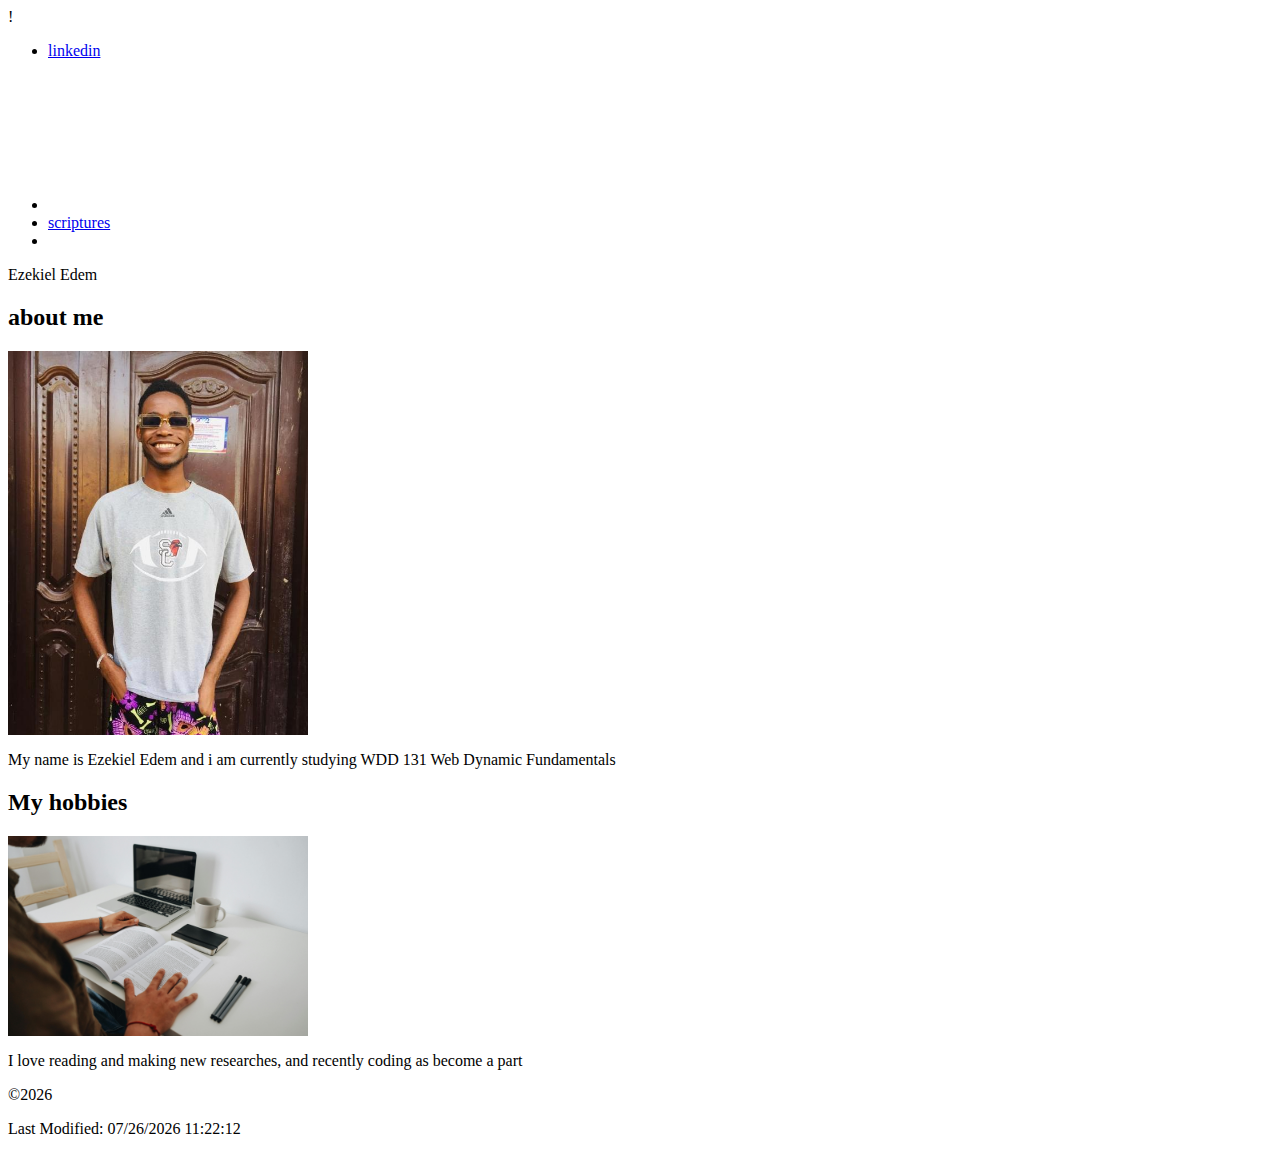
<file: index.html>
!<!DOCTYPE html>
<html lang="en-US">

<head>
    <meta charset="UTF-8">
    <meta name="viewport" content="width=device-width, initial-scale=1.0">
    <meta
        description="WDD131 Dynamic Web Fundamentals, My name is Ezekiel Edem i am living in Nigeria, and also studying Web Programming ">
    <meta name="author" content="Ezekiel Edem">
    <title>"WDD 131-Dynamic Web Fundamentals-Ezekiel Edem".
<link rel="stylesheet" href="styles/base.css">
<script src="scripts/getdates.js" defer></script>

    </title>
</head>

<body>
    <header>
        <span id="course title" content="WDD131 Dynamic Web Fundamentals"></span>
        <nav>
            <ul>
                <li><a href="www.linkedin.com/in/ezekiel-edem-a87322373" target="_blank">linkedin</a></li>
                <li><a href="https://byupw.instructure.com/" target="_blank"><canvas></a></li>
                <li><a href="https://www.churchofjesuschrist.org/study/scriptures/bofm/1-ne/3?lang=eng&id=p7#p7"
                        target="_blank">scriptures</a></li>
                <li><a href="#" final project folder></a></li>
            </ul>
        </nav>
        <main>
            <hi>Ezekiel Edem</hi>

            <search class="card">
                <h2> about me </h2>
                <img src="images/my-photo.jpg" alt="A rare photo of me" width="300">
                <p>My name is Ezekiel Edem and i am currently studying WDD 131 Web Dynamic Fundamentals</p>
            </search>

            <search class="card">
                <h2> My hobbies </h2>
                <img src="images/reading.jpg" alt="Favorite hobbies" width="300">
                <p>I love reading and making new researches, and recently coding as become a part</p>
            </search>
        </main>
        <footer>
            <p>&copy;<span id="currentyear"> Ezekiel Edem| Nigeria </span>
            <p id="lastModified"></p>
        </footer>

        <script>
            document.getElementById("currentyear").textContent = new Date().getFullYear();
            document.getElementById("lastModified").textContent = "Last Modified: " + document.lastModified;
        </script>

    </header>

</body>

</html>
</file>
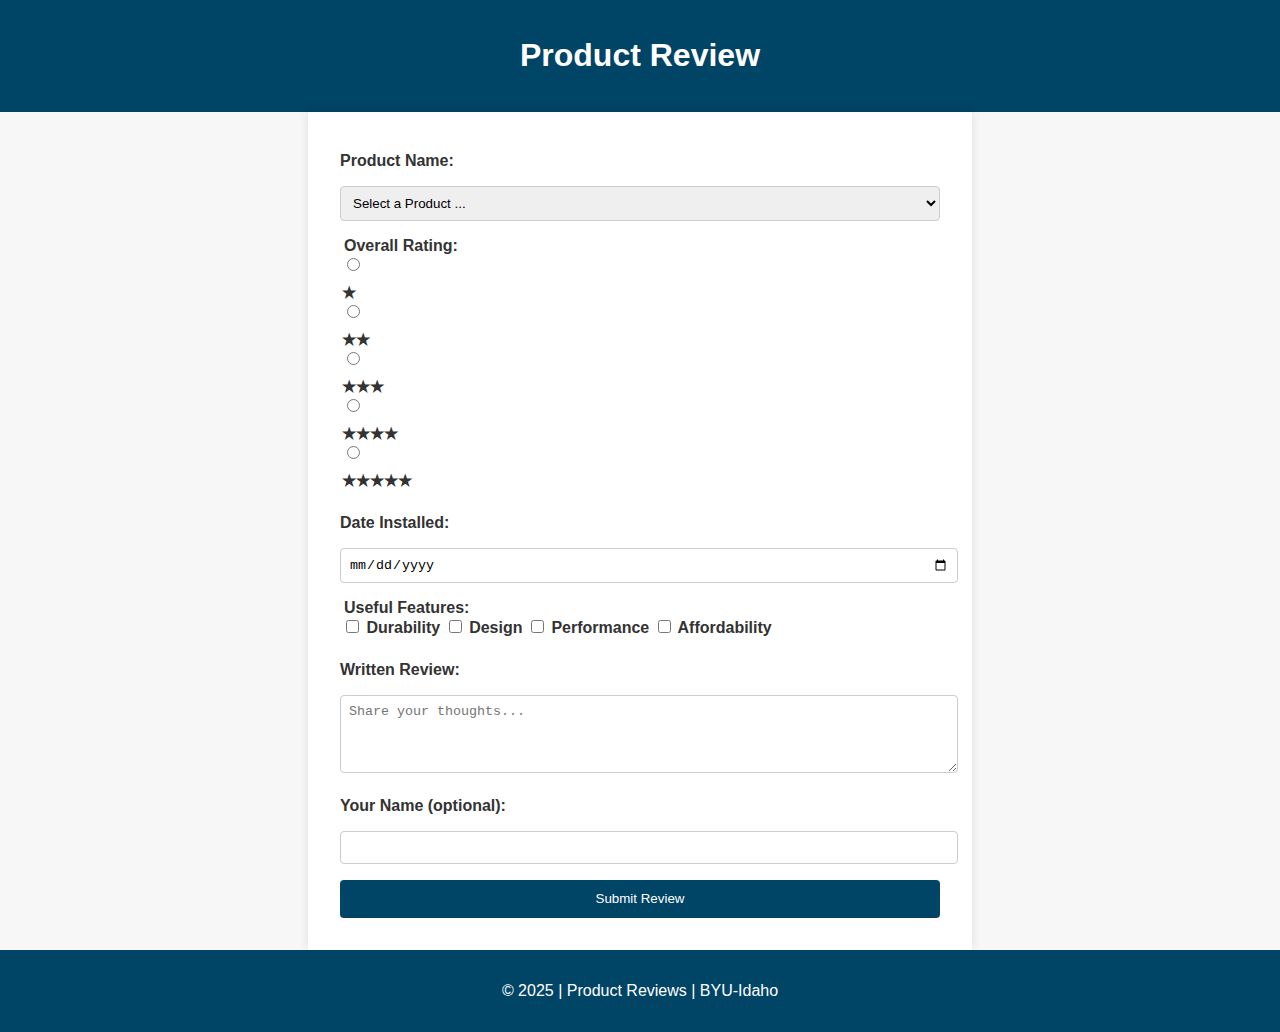
<file: form.html>
<!DOCTYPE html>
<html lang="en">
<head>
  <meta charset="UTF-8" />
  <meta name="viewport" content="width=device-width, initial-scale=1.0" />
  <title>Product Review Form</title>
  <link rel="stylesheet" href="styles/form.css" />
  <script src="scripts/form.js" defer></script>
</head>
<body>
  <header>
    <h1>Product Review</h1>
  </header>

  <main>
    <form method="get" action="review.html">
      <!-- Product Name -->
      <label for="productName">Product Name:</label>
      <select id="productName" name="productName" required>
        <option value="" disabled selected>Select a Product ...</option>
        <!-- Options will be added dynamically by JS -->
      </select>

      <!-- Overall Rating -->
      <fieldset>
        <legend>Overall Rating:</legend>
        <div class="rating">
          <input type="radio" id="rate1" name="rating" value="1" required />
          <label for="rate1">&#9733;</label>
          <input type="radio" id="rate2" name="rating" value="2" />
          <label for="rate2">&#9733;&#9733;</label>
          <input type="radio" id="rate3" name="rating" value="3" />
          <label for="rate3">&#9733;&#9733;&#9733;</label>
          <input type="radio" id="rate4" name="rating" value="4" />
          <label for="rate4">&#9733;&#9733;&#9733;&#9733;</label>
          <input type="radio" id="rate5" name="rating" value="5" />
          <label for="rate5">&#9733;&#9733;&#9733;&#9733;&#9733;</label>
        </div>
      </fieldset>

      <!-- Date Installed -->
      <label for="installDate">Date Installed:</label>
      <input type="date" id="installDate" name="installDate" required />

      <!-- Useful Features -->
      <fieldset>
        <legend>Useful Features:</legend>
        <label><input type="checkbox" name="features" value="durability" id="durability" /> Durability</label>
        <label><input type="checkbox" name="features" value="design" id="design" /> Design</label>
        <label><input type="checkbox" name="features" value="performance" id="performance" /> Performance</label>
        <label><input type="checkbox" name="features" value="affordability" id="affordability" /> Affordability</label>
      </fieldset>

      <!-- Written Review -->
      <label for="writtenReview">Written Review:</label>
      <textarea id="writtenReview" name="writtenReview" rows="4" placeholder="Share your thoughts..."></textarea>

      <!-- User Name -->
      <label for="userName">Your Name (optional):</label>
      <input type="text" id="userName" name="userName" />

      <!-- Submit -->
      <input type="submit" value="Submit Review" />
    </form>
  </main>

  <footer>
    <p>&copy; 2025 | Product Reviews | BYU-Idaho</p>
  </footer>
</body>
</html>
</file>
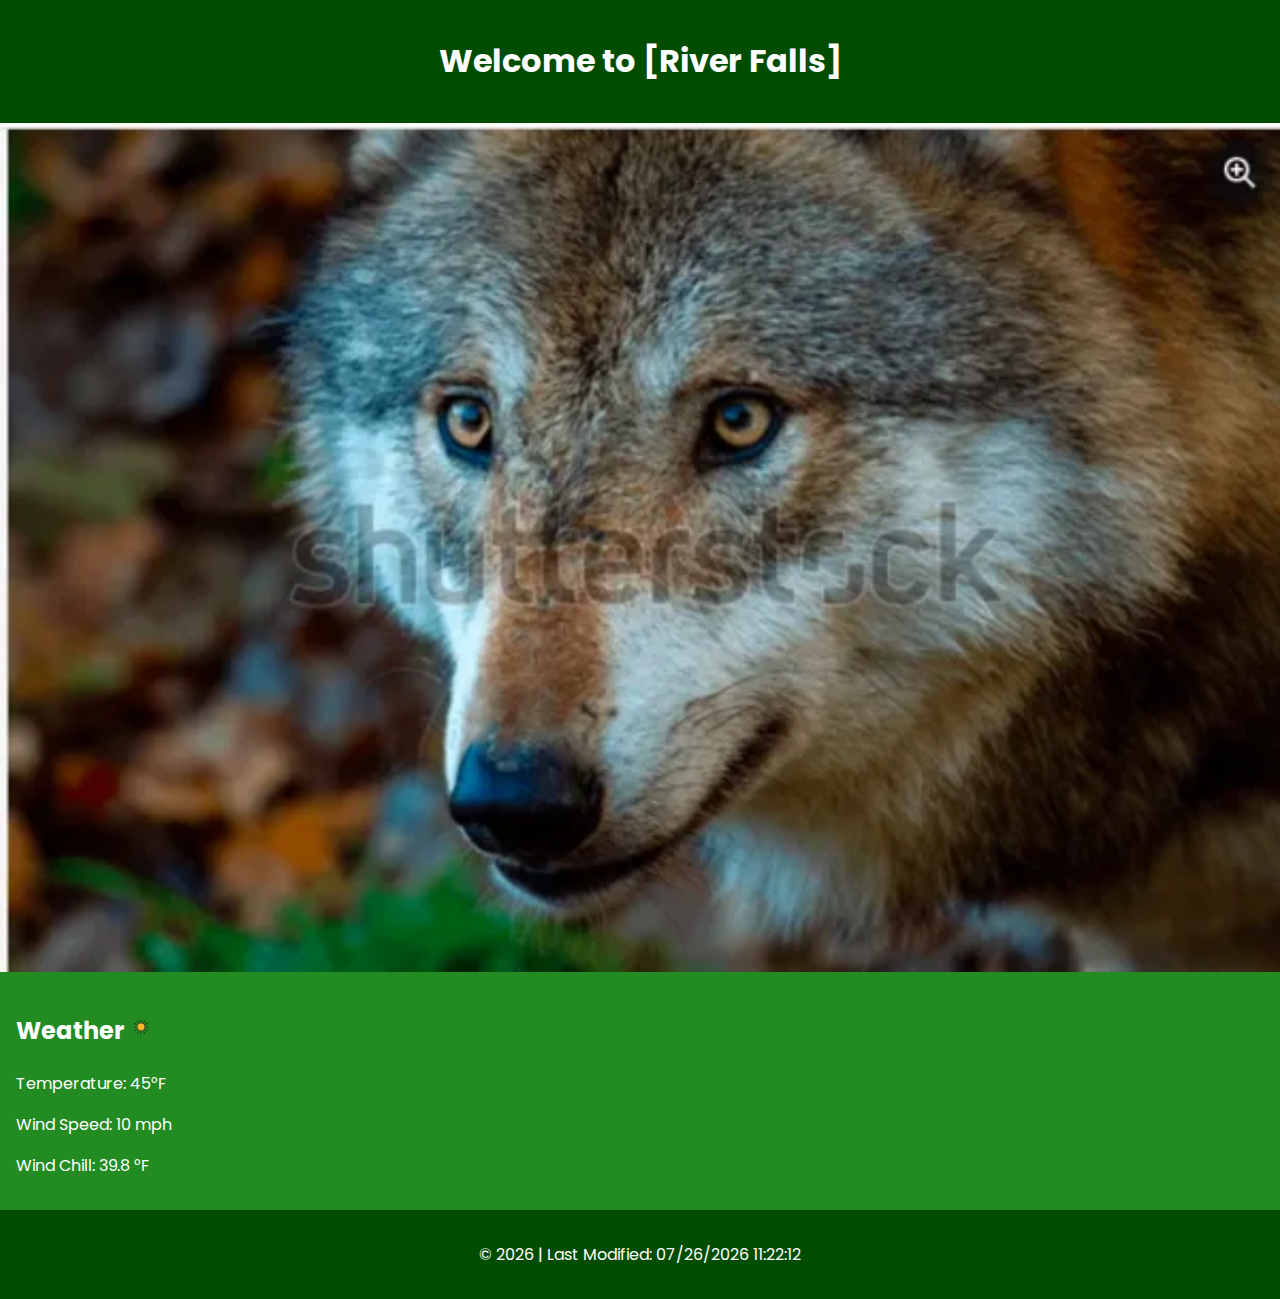
<file: place.html>
<!DOCTYPE html>
<html lang="en">
<head>
  <meta charset="UTF-8" />
  <meta name="viewport" content="width=device-width, initial-scale=1.0" />
  <title>Beautiful Place</title>
<link href="https://fonts.googleapis.com/css2?family=Poppins&display=swap" rel="stylesheet">
  <link rel="stylesheet" href="styles/place.css" />
  <script src="scripts/place.js" defer></script>
</head>
<body>
  <header>
    <h1>Welcome to [River Falls]</h1>
  </header>

  <main>
    <section class="hero">
      <picture>
        <source srcset="images/hero-small.webp" media="(min-width: 768px)">
        <img src="images/hero-large.webp" alt="Hero Images of pack of wolves" />
      </picture>
    </section>

    <section class="weather">
      <h2>Weather <span class="weather-icon"></span></h2>
      <p>Temperature: <span id="temp">45</span>°F</p>
      <p>Wind Speed: <span id="speed">10</span> mph</p>
      <p>Wind Chill: <span id="chill">--</span></p>
    </section>
  </main>

  <footer>
    <p>&copy; <span id="year"></span> | Last Modified: <span id="lastModified"></span></p>
  </footer>
</body>
</html>
</file>
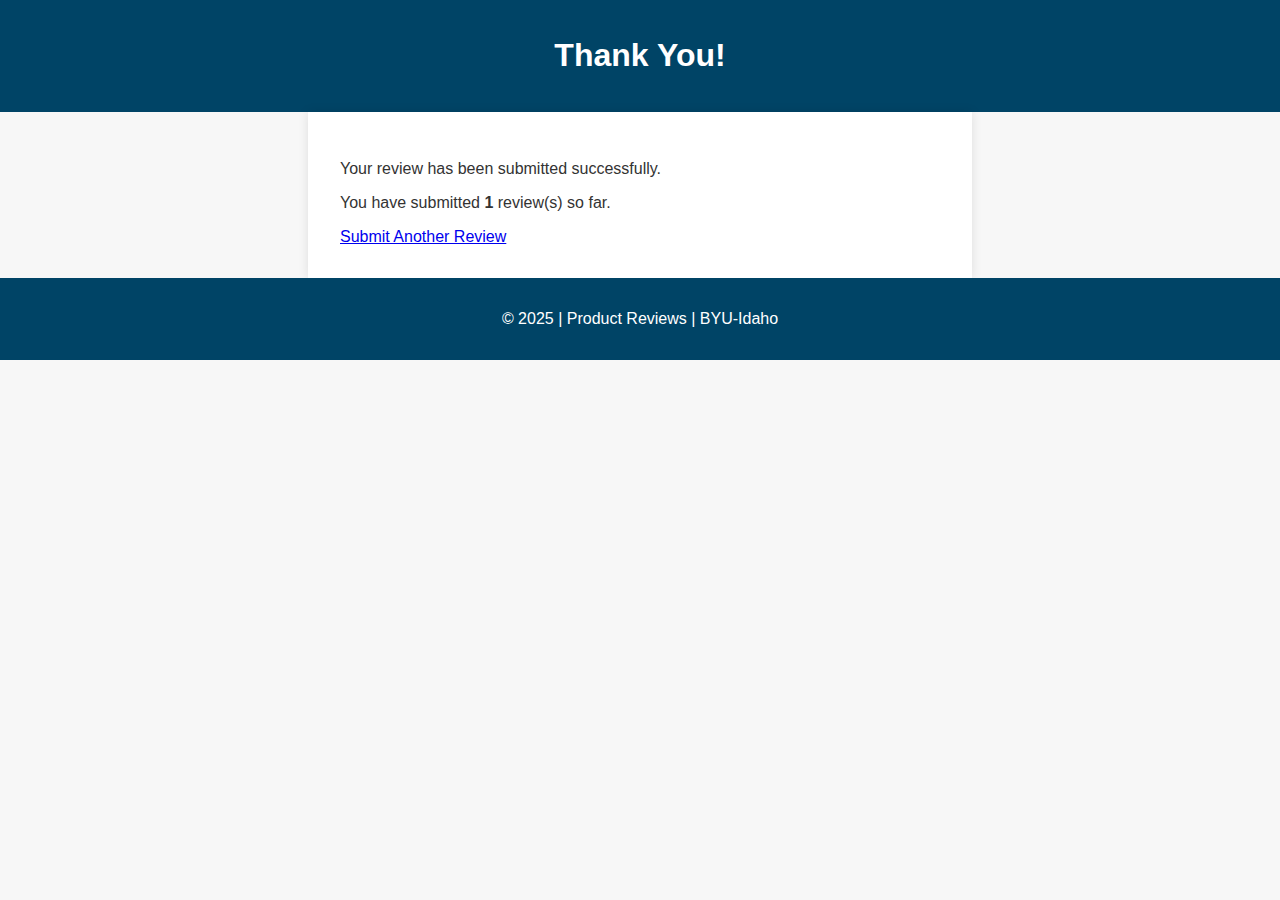
<file: review.html>
<!DOCTYPE html>
<html lang="en">
<head>
  <meta charset="UTF-8" />
  <meta name="viewport" content="width=device-width, initial-scale=1.0" />
  <title>Review Submitted</title>
  <link rel="stylesheet" href="styles/form.css" />
  <script>
    window.addEventListener("DOMContentLoaded", () => {
      let count = Number(localStorage.getItem("reviewCount")) || 0;
      count++;
      localStorage.setItem("reviewCount", count);
      document.getElementById("counter").textContent = count;
    });
  </script>
</head>
<body>
  <header>
    <h1>Thank You!</h1>
  </header>

  <main>
    <p>Your review has been submitted successfully.</p>
    <p>You have submitted <strong><span id="counter">0</span></strong> review(s) so far.</p>
    <a href="form.html">Submit Another Review</a>
  </main>

  <footer>
    <p>&copy; 2025 | Product Reviews | BYU-Idaho</p>
  </footer>
</body>
</html>
</file>
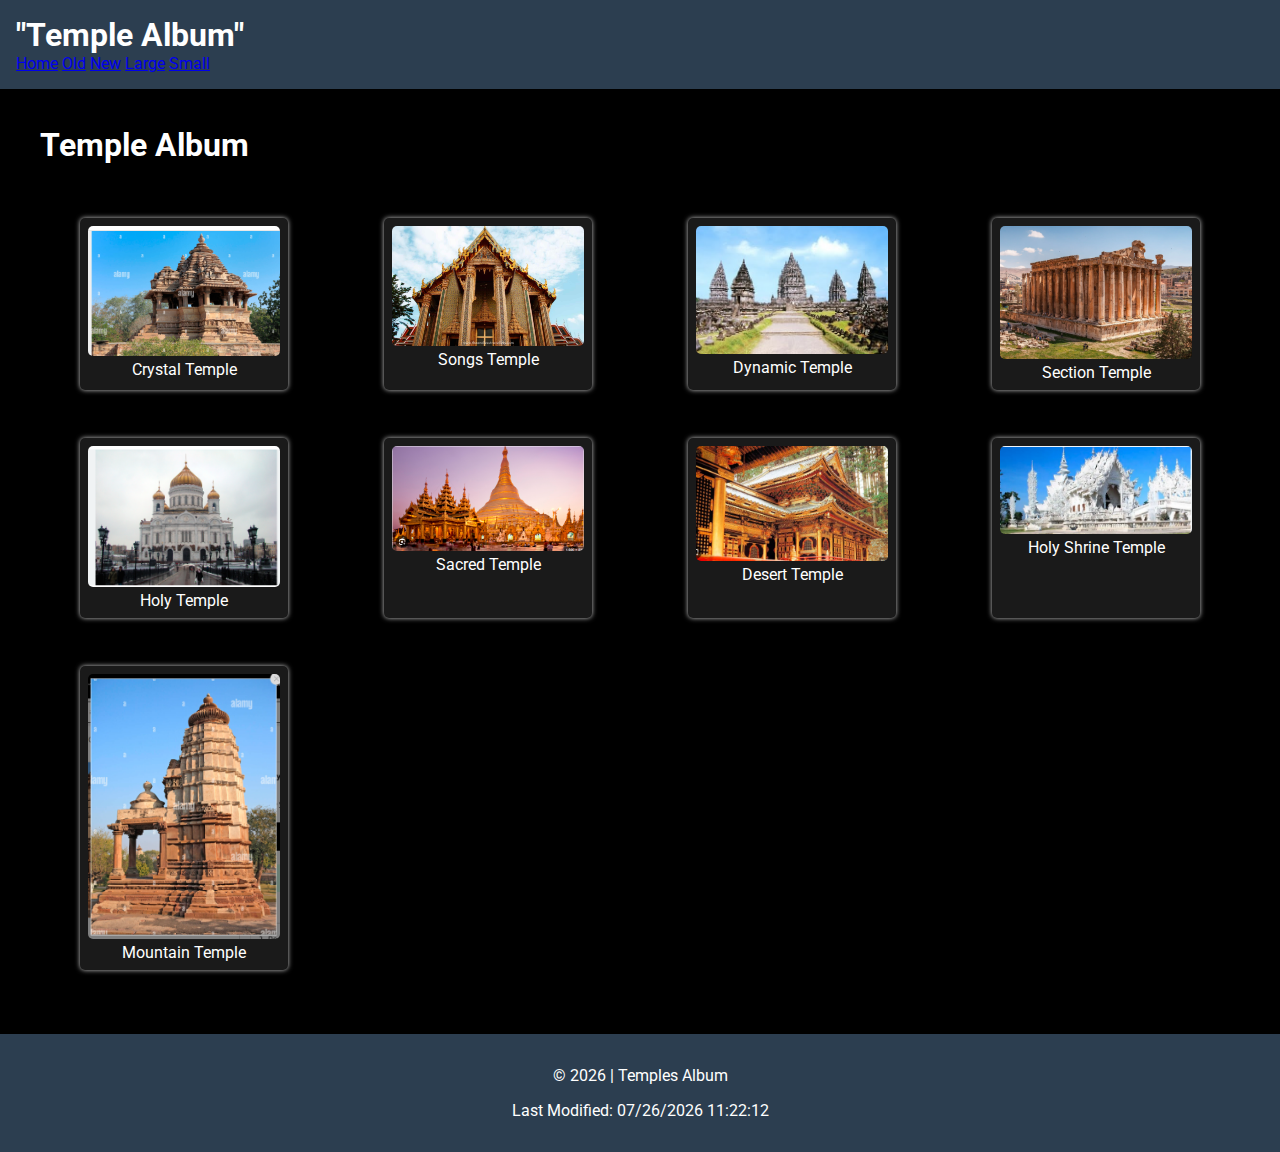
<file: temples.html>
<!DOCTYPE html>
<html lang="en-US">
<head>
    <meta charset="UTF-8">
    <meta name="viewport" content="width=device-width, initial-scale=1.0">
    <title>Temple Album</title>
    <meta name="description" content="A photo album of temples.">
  <meta name="author" content="Ezekiel Edem">
    <link rel="preconnect" href="https://fonts.googleapis.com">
<link rel="preconnect" href="https://fonts.gstatic.com" crossorigin>
<link href="https://fonts.googleapis.com/css2?family=Roboto&display=swap" rel="stylesheet">
    <link rel="stylesheet" href="styles/temples.css">
    <link rel="stylesheet" href="styles/temples-large.css" media="screen and (min-width: 768px)">
  
    <script src="scripts/getdates.js" defer></script>

</head>
<body>
    <header>
        <h1>"Temple Album"</h1>
        <button id="hamburgerBtn">☰</button>
        <nav id="navMenu" class="hide"> </nav>
            <a href="#">Home</a>
           <a href="#">Old</a>
           <a href="#">New</a>
           <a href="#">Large</a>
           <a href="#">Small</a>
        </nav>
    </header>
    <main>

        <h1>Temple Album</h1>
        <section class="album">
            <figure>
                <img src="images/temple1.png" alt="temple1">
                <figcaption> Crystal Temple </figcaption>
            </figure>
            <figure>
                <img src="images/temple2.png" alt="temple2">
                <figcaption> Songs Temple </figcaption>
            </figure>
            <figure>
                <img src="images/temple3.jpeg" alt="temple3">
                <figcaption> Dynamic Temple </figcaption>
            </figure>
            <figure>
                <img src="images/temple4.png" alt="temple4">
                <figcaption> Section Temple </figcaption>
            </figure>
            <figure>
                <img src="images/temple5.png" alt="temple5">
                <figcaption> Holy Temple </figcaption>
            </figure>
            <figure>
                <img src="images/temple6.png" alt="temple6">
                <figcaption> Sacred Temple </figcaption>
            </figure>
            <figure>
                <img src="images/temple7.png" alt="temple7">
                <figcaption> Desert Temple </figcaption>
            </figure>
            <figure>
                <img src="images/temple8.png" alt="temple8">
                <figcaption> Holy Shrine Temple </figcaption>
            </figure>
            <figure>
                <img src="images/temple9.png" alt="temple9">
                <figcaption> Mountain Temple </figcaption>
            </figure>
            
        </section>
    </main>
    <footer>
       <p>&copy; <span id="currentYear"></span> | Temples Album</p>
  <p id="lastModified"></p>
    </footer>
    <script>
  // Copyright year
  const yearSpan = document.getElementById("currentYear");
  yearSpan.textContent = new Date().getFullYear();

  // Last modified
  const modified = document.getElementById("lastModified");
  modified.textContent = `Last Modified: ${document.lastModified}`;
</script>
</body>
</html>
</file>
<file: styles/base.css>
/* Import Google Fonts */
@import url('https://fonts.googleapis.com/css2?family=Roboto&family=Open+Sans&display=swap');

:root {
  --primary-color: #004d99;
  --secondary-color: #e6f2ff;
  --text-color: #333;
  --accent-color: #ffa500;
  --font-main: 'Roboto', sans-serif;
  --font-secondary: 'Open Sans', sans-serif;
}

body {
  font-family: var(--font-main);
  background-color: var(--secondary-color);
  color: var(--text-color);
  margin: 0;
  padding: 0;
}

header {
  background-color: var(--primary-color);
  color: white;
  padding: 1rem;
  text-align: center;
}

#course-title {
  display: block;
  font-size: 1.5rem;
  font-weight: bold;
}

nav {
  display: flex;
  justify-content: center;
  gap: 1rem;
  margin-top: 1rem;
}

nav a {
  color: white;
  text-decoration: none;
  padding: 0.5rem 1rem;
  border-radius: 5px;
  transition: background-color 0.3s ease;
}

nav a:hover {
  background-color: var(--accent-color);
  color: #000;
}

main {
  max-width: 960px;
  margin: 2rem auto;
  padding: 1rem;
}

main h1 {
  text-align: center;
  font-family: var(--font-secondary);
}

.card {
  background-color: white;
  border-radius: 10px;
  box-shadow: 0 0 10px rgba(0,0,0,0.1);
  padding: 1rem;
  margin-bottom: 2rem;
  display: grid;
  gap: 1rem;
}

.card img {
  max-width: 100%;
  border-radius: 5px;
}

footer {
  background-color: var(--primary-color);
  color: white;
  text-align: center;
  padding: 1rem;
  font-size: 0.9rem;
}
</file>
<file: styles/form.css>
body {
  font-family: 'Segoe UI', sans-serif;
  margin: 0;
  padding: 0;
  background: #f7f7f7;
  color: #333;
}

header, footer {
  background: #004466;
  color: white;
  text-align: center;
  padding: 1rem;
}

main {
  max-width: 600px;
  margin: auto;
  background: white;
  padding: 2rem;
  box-shadow: 0 0 10px rgba(0,0,0,0.1);
}

form {
  display: flex;
  flex-direction: column;
  gap: 1rem;
}

label, legend {
  font-weight: bold;
  margin-top: 0.5rem;
}

input[type="text"],
input[type="date"],
select,
textarea {
  width: 100%;
  padding: 0.5rem;
  border: 1px solid #ccc;
  border-radius: 4px;
}

textarea {
  resize: vertical;
}

.rating label {
  display: block;
  cursor: pointer;
}

input[type="radio"] {
  margin-right: 0.5rem;
}

input[type="submit"] {
  background-color: #004466;
  color: white;
  padding: 0.7rem;
  border: none;
  border-radius: 4px;
  cursor: pointer;
}

input[type="submit"]:hover {
  background-color: #006699;
}

fieldset {
  border: none;
  padding: 0;
}

@media screen and (max-width: 600px) {
  main {
    padding: 1rem;
  }
}
</file>
<file: styles/place.css>
:root {
  --main-color: #006400;
  --accent-color: #ffffff;
  --font-family: 'Poppins', sans-serif;
}

body {
  font-family: var(--font-family);
  color: var(--accent-color);
  background-color: var(--main-color);
  margin: 0;
  padding: 0;
}

header, footer {
  text-align: center;
  padding: 1rem;
  background-color: #004d00;
}

.hero img {
  width: 100%;
  display: block;
}

.weather {
  padding: 1rem;
  background-color: #228B22;
}

.weather h2::after {
  content: '⛅';
  font-size: 1.2em;
  margin-left: 0.5rem;
}

/* Mobile-first - Small screens default */

/* Larger screens */
@media screen and (min-width: 768px) {
  .weather h2::after {
    content: ''; /* remove emoji */
  }

  .weather-icon {
    display: inline-block;
    background: url('../images/weather-icon.svg') no-repeat center;
    width: 24px;
    height: 24px;
    background-size: contain;
  }
}
</file>
<file: styles/temples-large.css>
/* Applies to larger screens */
@media screen and (min-width: 768px) {
  #hamburgerBtn {
    display: none;
  }
  main {
  max-width: 1200px;
  margin: 0 auto;
}

  nav {
    display: flex !important;
    flex-direction: row;
    justify-content: center;
    gap: 2rem;
    background-color: #2c3e50; /* Match header background */
    margin-top: 0; /* Remove mobile spacing */
  }

  nav a {
    padding: 1rem;
    color: white;
    text-decoration: none;
  }

  nav a:hover {
    background-color: #1abc9c;
  }

  .album {
    grid-template-columns: repeat(auto-fit, minmax(250px, 1fr));
    padding-top: 1rem;
  }
}
</file>
<file: styles/temples.css>
/* General reset and font */
body {
  font-family: 'Roboto', sans-serif;
  margin: 0;
  padding: 0;
  background: black;
  color: white;
}

header {
  background-color: #2c3e50;
  color: white;
  padding: 1rem;
  position: relative;
}

header h1 {
  margin: 0;
}

#hamburgerBtn {
  position: absolute;
  right: 1rem;
  top: 1rem;
  background: none;
  border: none;
  font-size: 1.5rem;
  color: white;
  display: block;
}

nav {
  display: none;
  flex-direction: column;
  background-color: #34495e;
  margin-top: 1rem;
}

nav a {
  color: white;
  padding: 0.5rem;
  text-decoration: none;
}

nav a:hover {
  background-color: #1abc9c;
}

main {
  max-width: 95%;
  margin: 0 auto;
  padding: 1rem;
}

.album {
  display: grid;
  grid-template-columns: 1fr;
  gap: 1rem;
}

figure {
  background: #1a1a1a; /* darker background for contrast */
  color: white;
 padding: 0.5rem;
  border-radius: 5px;
  box-shadow: 0 0 5px #ccc;
  text-align: center;
}

figure img {
  width: 100%;
  height: auto;
  border-radius: 5px;
}

footer {
  background-color: #2c3e50;
  color: white;
  text-align: center;
  padding: 1rem;
  margin-top: 2rem;
}
.hide {
  display: none;
}
</file>
